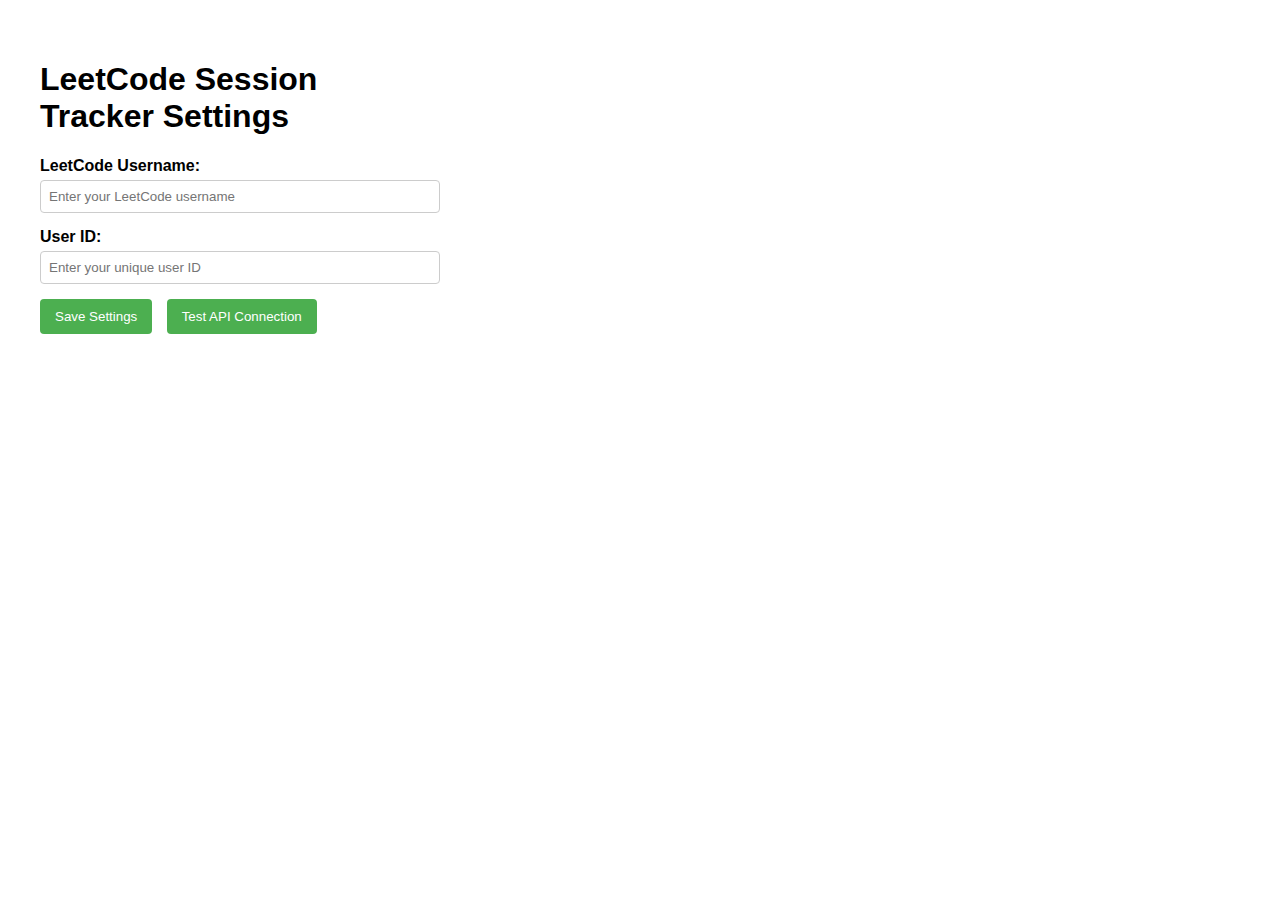
<file: options.html>
<!DOCTYPE html>
<html>
<head>
    <title>LeetCode Session Tracker - Options</title>
    <style>
        body {
            font-family: Arial, sans-serif;
            max-width: 400px;
            margin: 20px;
            padding: 20px;
        }
        .form-group {
            margin-bottom: 15px;
        }
        label {
            display: block;
            margin-bottom: 5px;
            font-weight: bold;
        }
        input[type="text"] {
            width: 100%;
            padding: 8px;
            border: 1px solid #ccc;
            border-radius: 4px;
            box-sizing: border-box;
        }
        button {
            background-color: #4CAF50;
            color: white;
            padding: 10px 15px;
            border: none;
            border-radius: 4px;
            cursor: pointer;
            margin-right: 10px;
        }
        button:hover {
            background-color: #45a049;
        }
        .status {
            margin-top: 10px;
            padding: 5px;
            border-radius: 4px;
        }
        .success {
            background-color: #d4edda;
            color: #155724;
            border: 1px solid #c3e6cb;
        }
        .error {
            background-color: #f8d7da;
            color: #721c24;
            border: 1px solid #f5c6cb;
        }
    </style>
</head>
<body>
    <h1>LeetCode Session Tracker Settings</h1>
    
    <form id="optionsForm">
        <div class="form-group">
            <label for="leetcodeUsername">LeetCode Username:</label>
            <input type="text" id="leetcodeUsername" placeholder="Enter your LeetCode username" required>
        </div>
        
        <div class="form-group">
            <label for="userId">User ID:</label>
            <input type="text" id="userId" placeholder="Enter your unique user ID" required>
        </div>
        
        <button type="submit">Save Settings</button>
        <button type="button" id="testBtn">Test API Connection</button>
    </form>
    
    <div id="status"></div>
    
    <script src="options.js"></script>
</body>
</html>
</file>
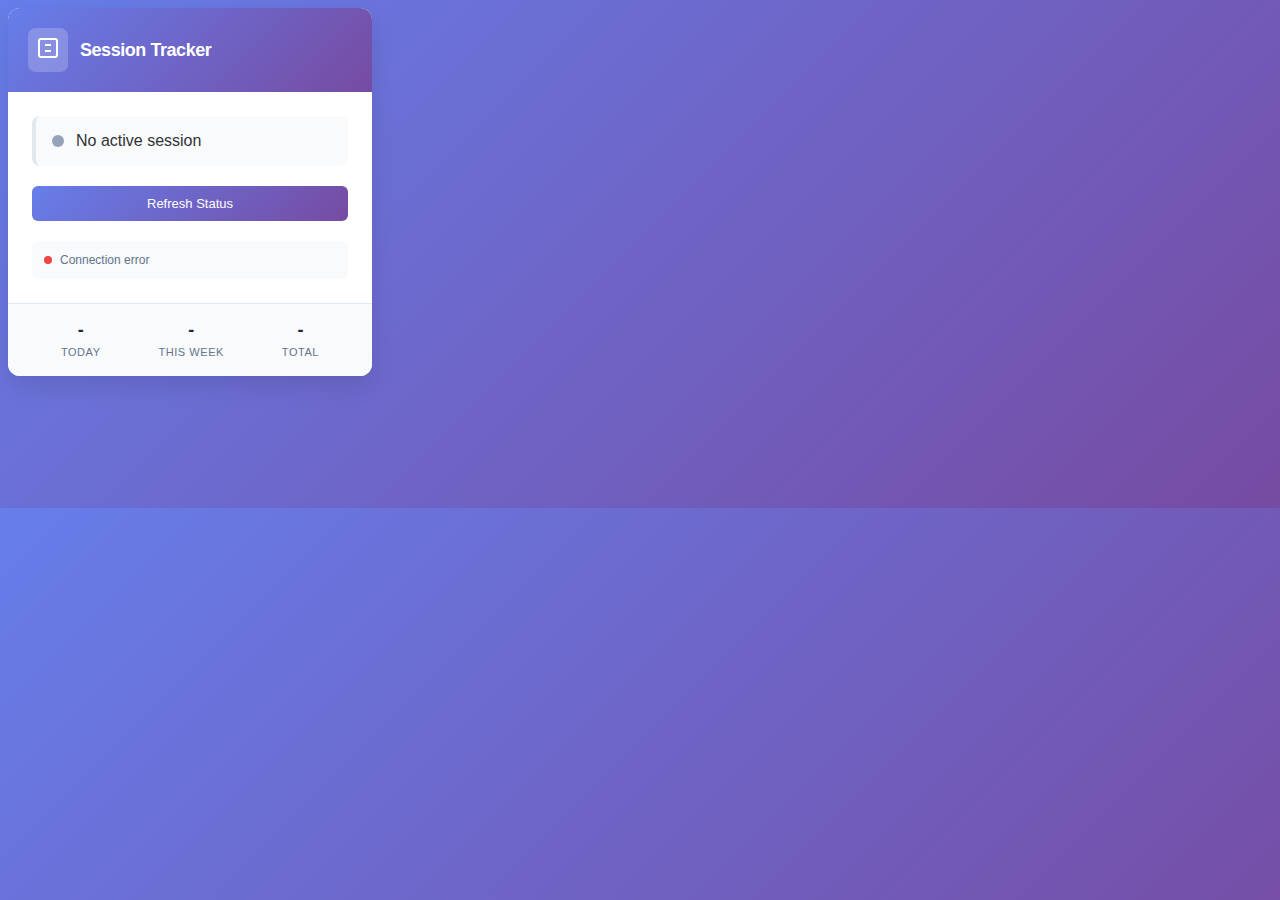
<file: popup/popup.html>
<!DOCTYPE html>
<html lang="en">
<head>
  <meta charset="UTF-8">
  <meta name="viewport" content="width=device-width, initial-scale=1.0">
  <title>Coding Session Tracker</title>
  <link rel="stylesheet" href="popup.css">
</head>
<body>
  <div class="popup-container">
    <header class="popup-header">
      <div class="header-icon">
        <svg width="24" height="24" viewBox="0 0 24 24" fill="none" stroke="currentColor" stroke-width="2">
          <rect x="3" y="3" width="18" height="18" rx="2" ry="2"/>
          <line x1="9" y1="9" x2="15" y2="9"/>
          <line x1="9" y1="15" x2="15" y2="15"/>
        </svg>
      </div>
      <h1>Session Tracker</h1>
    </header>

    <main class="popup-main">
      <div class="session-status" id="sessionStatus">
        <div class="status-indicator" id="statusIndicator"></div>
        <span id="statusText">No active session</span>
      </div>

      <div class="session-details" id="sessionDetails" style="display: none;">
        <div class="detail-row">
          <span class="detail-label">Problem:</span>
          <span class="detail-value" id="problemTitle">-</span>
        </div>
        <div class="detail-row">
          <span class="detail-label">Platform:</span>
          <span class="detail-value" id="platform">-</span>
        </div>
        <div class="detail-row">
          <span class="detail-label">Difficulty:</span>
          <span class="detail-value" id="difficulty">-</span>
        </div>
        <div class="detail-row">
          <span class="detail-label">Active Time:</span>
          <span class="detail-value" id="activeTime">00:00:00</span>
        </div>
        <div class="detail-row">
          <span class="detail-label">Total Time:</span>
          <span class="detail-value" id="totalTime">00:00:00</span>
        </div>
        <div class="detail-row">
          <span class="detail-label">Code Changes:</span>
          <span class="detail-value" id="codeChanges">0</span>
        </div>
        <div class="detail-row">
          <span class="detail-label">Run Attempts:</span>
          <span class="detail-value" id="runAttempts">0</span>
        </div>
        <div class="detail-row">
          <span class="detail-label">Submissions:</span>
          <span class="detail-value" id="submitAttempts">0</span>
        </div>
      </div>

      <div class="action-buttons">
        <button id="endSessionBtn" class="btn btn-secondary" style="display: none;">
          End Session
        </button>
        <button id="refreshBtn" class="btn btn-primary">
          Refresh Status
        </button>
      </div>

      <div class="connection-status">
        <div class="status-dot" id="connectionDot"></div>
        <span id="connectionText">Checking connection...</span>
      </div>
    </main>

    <footer class="popup-footer">
      <div class="stats-summary">
        <div class="stat-item">
          <span class="stat-value" id="todayCount">-</span>
          <span class="stat-label">Today</span>
        </div>
        <div class="stat-item">
          <span class="stat-value" id="weekCount">-</span>
          <span class="stat-label">This Week</span>
        </div>
        <div class="stat-item">
          <span class="stat-value" id="totalCount">-</span>
          <span class="stat-label">Total</span>
        </div>
      </div>
    </footer>
  </div>

  <script src="popup.js"></script>
</body>
</html>
</file>
<file: popup/popup.css>
* {
  margin: 0;
  padding: 0;
  box-sizing: border-box;
}

body {
  width: 380px;
  min-height: 500px;
  font-family: -apple-system, BlinkMacSystemFont, 'Segoe UI', Roboto, Oxygen, Ubuntu, Cantarell, sans-serif;
  background: linear-gradient(135deg, #667eea 0%, #764ba2 100%);
  color: #333;
}

.popup-container {
  background: white;
  border-radius: 12px;
  margin: 8px;
  overflow: hidden;
  box-shadow: 0 10px 25px rgba(0, 0, 0, 0.1);
}

.popup-header {
  background: linear-gradient(135deg, #667eea 0%, #764ba2 100%);
  color: white;
  padding: 20px;
  display: flex;
  align-items: center;
  gap: 12px;
}

.header-icon {
  background: rgba(255, 255, 255, 0.2);
  padding: 8px;
  border-radius: 8px;
  backdrop-filter: blur(10px);
}

.popup-header h1 {
  font-size: 18px;
  font-weight: 600;
  letter-spacing: -0.025em;
}

.popup-main {
  padding: 24px;
}

.session-status {
  display: flex;
  align-items: center;
  gap: 12px;
  margin-bottom: 20px;
  padding: 16px;
  background: #f8fafc;
  border-radius: 8px;
  border-left: 4px solid #e2e8f0;
}

.status-indicator {
  width: 12px;
  height: 12px;
  border-radius: 50%;
  background: #94a3b8;
  animation: pulse 2s infinite;
}

.status-indicator.active {
  background: #10b981;
  border-left-color: #10b981;
}

.status-indicator.idle {
  background: #f59e0b;
  border-left-color: #f59e0b;
}

@keyframes pulse {
  0%, 100% { opacity: 1; }
  50% { opacity: 0.5; }
}

.session-details {
  background: #f8fafc;
  border-radius: 8px;
  padding: 16px;
  margin-bottom: 20px;
}

.detail-row {
  display: flex;
  justify-content: space-between;
  align-items: center;
  padding: 8px 0;
  border-bottom: 1px solid #e2e8f0;
}

.detail-row:last-child {
  border-bottom: none;
}

.detail-label {
  font-size: 13px;
  color: #64748b;
  font-weight: 500;
}

.detail-value {
  font-size: 13px;
  font-weight: 600;
  color: #1e293b;
}

.action-buttons {
  display: flex;
  gap: 8px;
  margin-bottom: 20px;
}

.btn {
  flex: 1;
  padding: 10px 16px;
  border: none;
  border-radius: 6px;
  font-size: 13px;
  font-weight: 500;
  cursor: pointer;
  transition: all 0.2s ease;
}

.btn:hover {
  transform: translateY(-1px);
  box-shadow: 0 4px 12px rgba(0, 0, 0, 0.1);
}

.btn-primary {
  background: linear-gradient(135deg, #667eea 0%, #764ba2 100%);
  color: white;
}

.btn-secondary {
  background: #f1f5f9;
  color: #475569;
}

.btn-secondary:hover {
  background: #e2e8f0;
}

.connection-status {
  display: flex;
  align-items: center;
  gap: 8px;
  padding: 12px;
  background: #f8fafc;
  border-radius: 6px;
  font-size: 12px;
  color: #64748b;
}

.status-dot {
  width: 8px;
  height: 8px;
  border-radius: 50%;
  background: #94a3b8;
}

.status-dot.connected {
  background: #10b981;
}

.status-dot.disconnected {
  background: #ef4444;
}

.popup-footer {
  background: #f8fafc;
  padding: 16px 24px;
  border-top: 1px solid #e2e8f0;
}

.stats-summary {
  display: flex;
  justify-content: space-around;
}

.stat-item {
  text-align: center;
}

.stat-value {
  display: block;
  font-size: 18px;
  font-weight: 700;
  color: #1e293b;
  line-height: 1.2;
}

.stat-label {
  font-size: 11px;
  color: #64748b;
  font-weight: 500;
  text-transform: uppercase;
  letter-spacing: 0.05em;
}

/* Animations */
.session-details {
  animation: slideIn 0.3s ease-out;
}

@keyframes slideIn {
  from {
    opacity: 0;
    transform: translateY(-10px);
  }
  to {
    opacity: 1;
    transform: translateY(0);
  }
}

/* Scrollbar styling */
::-webkit-scrollbar {
  width: 6px;
}

::-webkit-scrollbar-track {
  background: #f1f5f9;
}

::-webkit-scrollbar-thumb {
  background: #cbd5e1;
  border-radius: 3px;
}

::-webkit-scrollbar-thumb:hover {
  background: #94a3b8;
}
</file>
